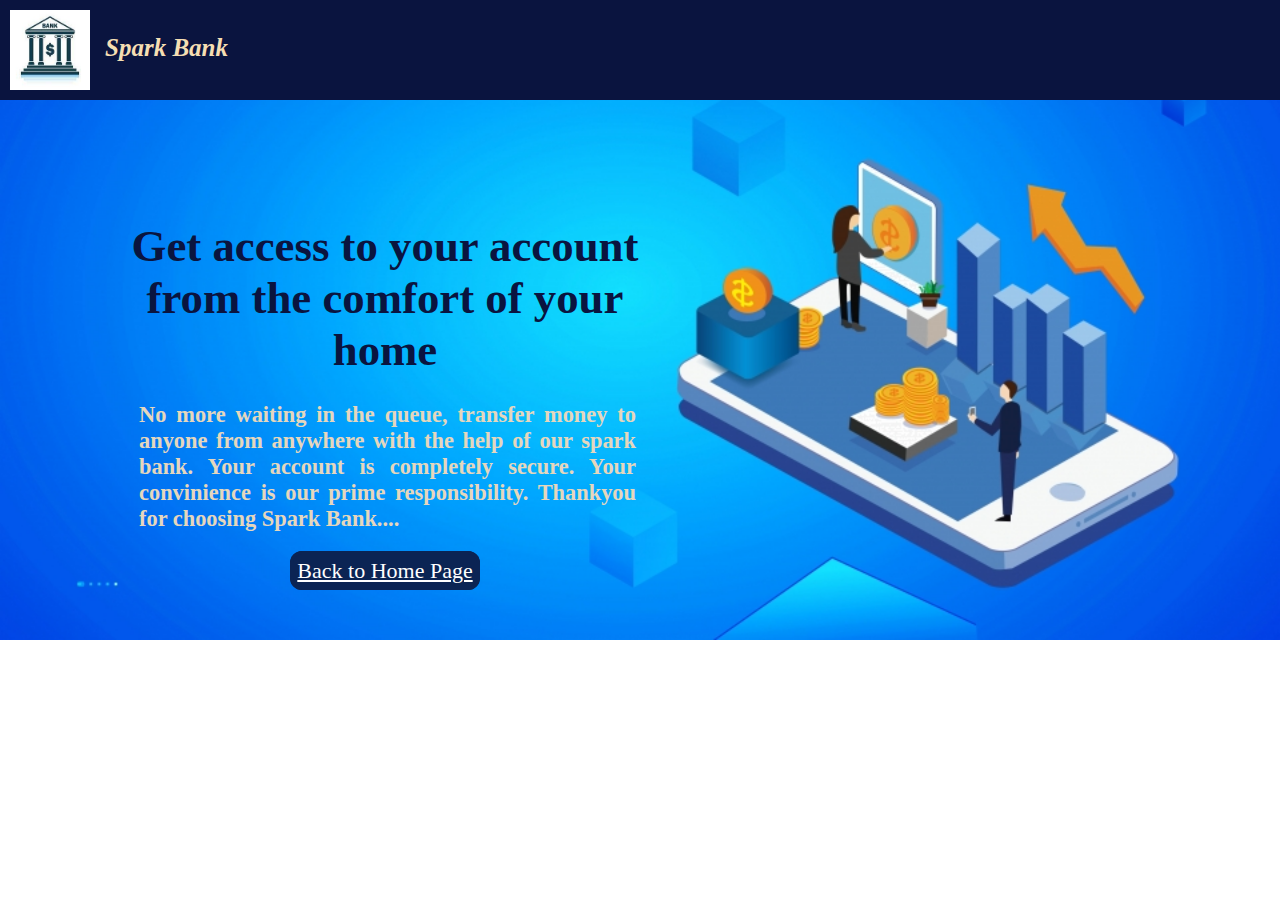
<file: AboutUs.html>
<!DOCTYPE html>
<html lang="en">

<head>
    <meta charset="UTF-8">
    <meta http-equiv="X-UA-Compatible" content="IE=edge">
    <meta name="viewport" content="width=device-width, initial-scale=1.0">
    <title>About Us</title>
    <link rel="stylesheet" href="AboutUs.css">
</head>

<body>
    <header class="main">
        <div class="left">
            <img src="logo.jpg" alt="">
            <div> Spark Bank</div>
        </div>
    </header>
    <div class="intro">
        <h1>Get access to your account from the comfort of your home</h1>
        <br>
        <p>No more waiting in the queue, transfer money to anyone from anywhere with the help of our spark bank. Your account is completely secure. Your convinience is our prime responsibility. Thankyou for choosing Spark Bank....</p>
        <br>
        <a id="home" href="index.html">Back to Home Page</a>
    </div>
</body>

</html>
</file>
<file: AboutUs.css>
body{
    background-image: url(bg2.jpg);
    background-repeat: no-repeat;
    background-size: cover;
}

*{
    margin:0;
    padding:0;
}

.main{
    display: flex;
    background-color: rgb(10, 20, 63);
    width:auto;
    
}
.left{
    display: flex;
    left: 40px;
    top:30px;
    
}

.left img{
    width: 80px;
    height: 80px;
    padding: 10px;
    
    
}
.left div{
    padding: 5px;
    text-align: center;
    font-size: 25px;
    line-height: 85px;
    font-weight: bolder;
    color: wheat;
    font-style: italic;
}

.intro{
    width:550px;
    margin-top: 120px;
    margin-left: 110px;
    font-size: 1.4rem;
    color: rgb(10, 20, 63);
    display: inline-block;
    text-align: center;
}

.intro p{
    color:rgb(229, 215, 189);
    text-align: justify;
    font-weight: bold;
    width: 497px;
    margin-left: 29px;
}

#home{
    font-size: 22px;
    color: white;
    border: 3px solid rgb(11, 36, 84);
    padding: 4px 4px;
    background-color: rgb(11, 36, 84);
    border-radius: 12px;
    
}

#home:hover{
    background-color: rgb(41, 97, 201);
    color: wheat;
}
</file>
